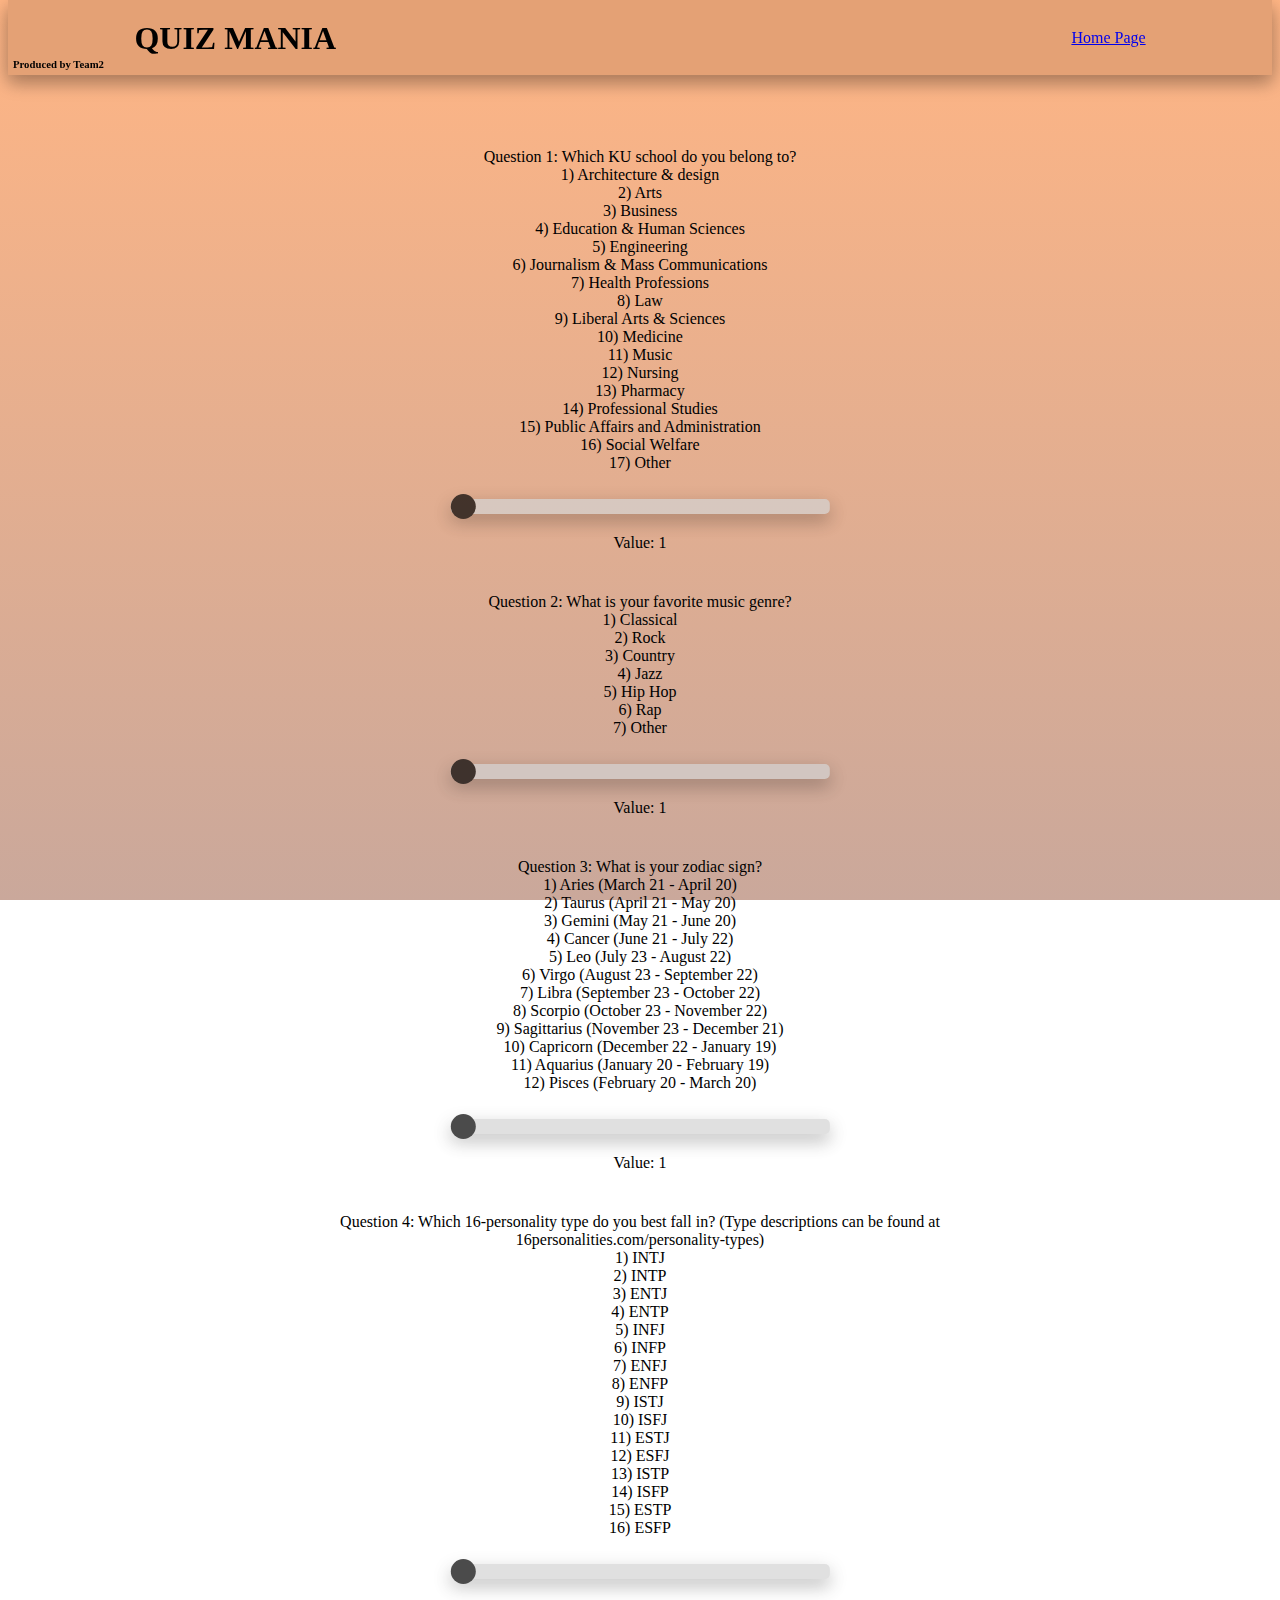
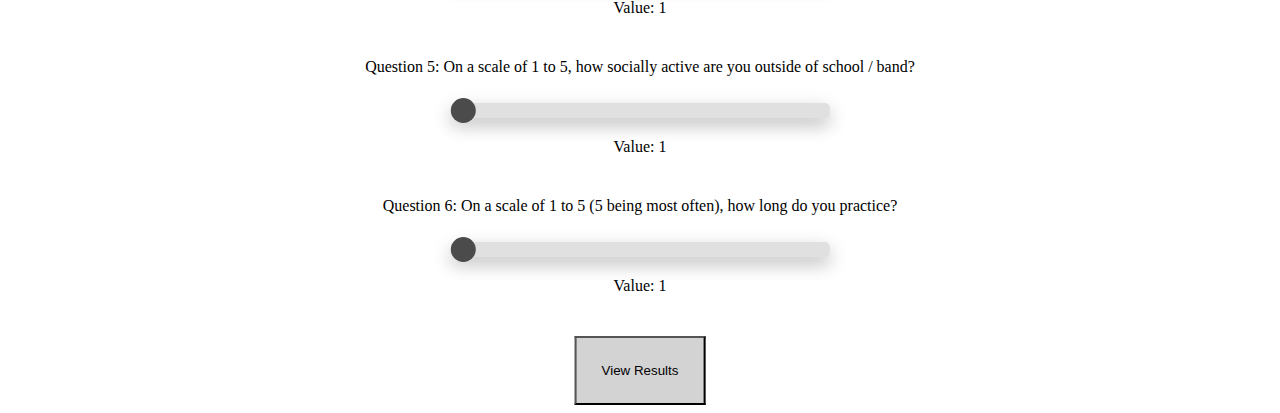
<file: instrumentquizpage.html>
<!--
instrumentquizpage.html
html class as musical instrument quiz page.
button and implementation from handleSubmit() was modified from the following published code: https://github.com/RajnishKatharotiya/share-data-between-html-pages.
The modified code allowed for the utilization of session storage and transfer of information between webpages.
-->
<!doctype html>
<html>
	<head>
		<meta charset="utf-8">
		<title>Quiz</title>
		<link rel="stylesheet" href="styles.css">
	</head>
	<body>
        <div class="header">
            <h1>QUIZ MANIA</h1>
            <h6>Produced by Team2</h6>
            <a href="index.html">Home Page</a>
        </div>
        <div class="quiz-container">
            <div class="question">
                Question 1: Which KU school do you belong to?
								<br>1) Architecture & design
								<br>2) Arts
								<br>3) Business
								<br>4) Education & Human Sciences
								<br>5) Engineering
								<br>6) Journalism & Mass Communications
								<br>7) Health Professions
								<br>8) Law
								<br>9) Liberal Arts & Sciences
								<br>10) Medicine
								<br>11) Music
								<br>12) Nursing
								<br>13) Pharmacy
								<br>14) Professional Studies
								<br>15) Public Affairs and Administration
								<br>16) Social Welfare
								<br>17) Other
            </div>

            <div class="slide1container">
                <input type="range" min="1" max="1700" value="1" class="slider" id="myRange1">
                <p>Value: <span id="slideValue1"></span></p>
								<script>
                    var slider1 = document.getElementById("myRange1");
                    var output1 = document.getElementById("slideValue1");
                    output1.innerHTML = slider1.value;
                    slider1.oninput = function() {
                        output1.innerHTML = Math.ceil(this.value/100);
                    }
                </script>
            </div>

            <div class="question">
                Question 2: What is your favorite music genre?
								<br>1) Classical
								<br>2) Rock
								<br>3) Country
								<br>4) Jazz
								<br>5) Hip Hop
								<br>6) Rap
								<br>7) Other
            </div>

            <div class="slide2container">
                <input type="range" min="1" max="700" value="1" class="slider" id="myRange2">
                <p>Value: <span id="slideValue2"></span></p>
                <script>
                    var slider2 = document.getElementById("myRange2");
                    var output2 = document.getElementById("slideValue2");
                    output2.innerHTML = slider2.value;
                    slider2.oninput = function() {
                        output2.innerHTML = Math.ceil(this.value/100);
                    }
                </script>
            </div>

            <div class="question">
                Question 3: What is your zodiac sign?
								<br>1) Aries (March 21 - April 20)
								<br>2) Taurus (April 21 - May 20)
								<br>3) Gemini (May 21 - June 20)
								<br>4) Cancer (June 21 - July 22)
								<br>5) Leo (July 23 - August 22)
								<br>6) Virgo (August 23 - September 22)
								<br>7) Libra (September 23 - October 22)
								<br>8) Scorpio (October 23 - November 22)
								<br>9) Sagittarius (November 23 - December 21)
								<br>10) Capricorn (December 22 - January 19)
								<br>11) Aquarius (January 20 - February 19)
								<br>12) Pisces (February 20 - March 20)
            </div>


            <div class="slide3container">
                <input type="range" min="1" max="1200" value="1" class="slider" id="myRange3">
                <p>Value: <span id="slideValue3"></span></p>
                <script>
                    var slider3 = document.getElementById("myRange3");
                    var output3 = document.getElementById("slideValue3");
                    output3.innerHTML = slider3.value;
                    slider3.oninput = function() {
                        output3.innerHTML = Math.ceil(this.value/100);
                    }
                </script>
            </div>

            <div class="question">
                Question 4: Which 16-personality type do you best fall in? (Type descriptions can be found at 16personalities.com/personality-types)
								<br>1) INTJ
								<br>2) INTP
								<br>3) ENTJ
								<br>4) ENTP
								<br>5) INFJ
								<br>6) INFP
								<br>7) ENFJ
								<br>8) ENFP
								<br>9) ISTJ
								<br>10) ISFJ
								<br>11) ESTJ
								<br>12) ESFJ
								<br>13) ISTP
								<br>14) ISFP
								<br>15) ESTP
								<br>16) ESFP
            </div>

            <div class="slide4container">
                <input type="range" min="1" max="1600" value="1" class="slider" id="myRange4">
                <p>Value: <span id="slideValue4"></span></p>
                <script>
                    var slider4 = document.getElementById("myRange4");
                    var output4 = document.getElementById("slideValue4");
                    output4.innerHTML = slider4.value;
                    slider4.oninput = function() {
                        output4.innerHTML = Math.ceil(this.value/100);
                    }
                </script>
            </div>

            <div class="question">
                Question 5: On a scale of 1 to 5, how socially active are you outside of school / band?
            </div>
            <div class="slide5container">
                <input type="range" min="1" max="500" value="1" class="slider" id="myRange5">
                <p>Value: <span id="slideValue5"></span></p>
                <script>
                    var slider5 = document.getElementById("myRange5");
                    var output5 = document.getElementById("slideValue5");
                    output5.innerHTML = slider5.value;
                    slider5.oninput = function() {
                        output5.innerHTML = Math.ceil(this.value/100);
                    }
                </script>
            </div>

						<div class="question">
                Question 6: On a scale of 1 to 5 (5 being most often), how long do you practice?
            </div>
            <div class="slide6container">
                <input type="range" min="1" max="500" value="1" class="slider" id="myRange6">
                <p>Value: <span id="slideValue6"></span></p>
                <script>
                    var slider6 = document.getElementById("myRange6");
                    var output6 = document.getElementById("slideValue6");
                    output6.innerHTML = slider6.value;
                    slider6.oninput = function() {
                        output6.innerHTML = Math.ceil(this.value/100);
                    }
                </script>
            </div>

        </div>


				<script type="text/javascript" src="instrumentquizpage.js"></script>


        <form action="instrumentquizresult.html" method="POST">

					<input type="hidden" id="value1" value="0" />
					<input type="hidden" id="value2" value="2" />
					<input type="hidden" id="value3" value="3" />
					<input type="hidden" id="value4" value="4" />
					<input type="hidden" id="value5" value="5" />
					<input type="hidden" id="value6" value="5" />

					<input type="hidden" id="instrument" value="0" />



					<button class="submit" onclick="handleSubmit( output1.innerHTML, output2.innerHTML, output3.innerHTML, output4.innerHTML, output5.innerHTML, output6.innerHTML)">View Results</>
        </form>
    </body>
</html>
</file>
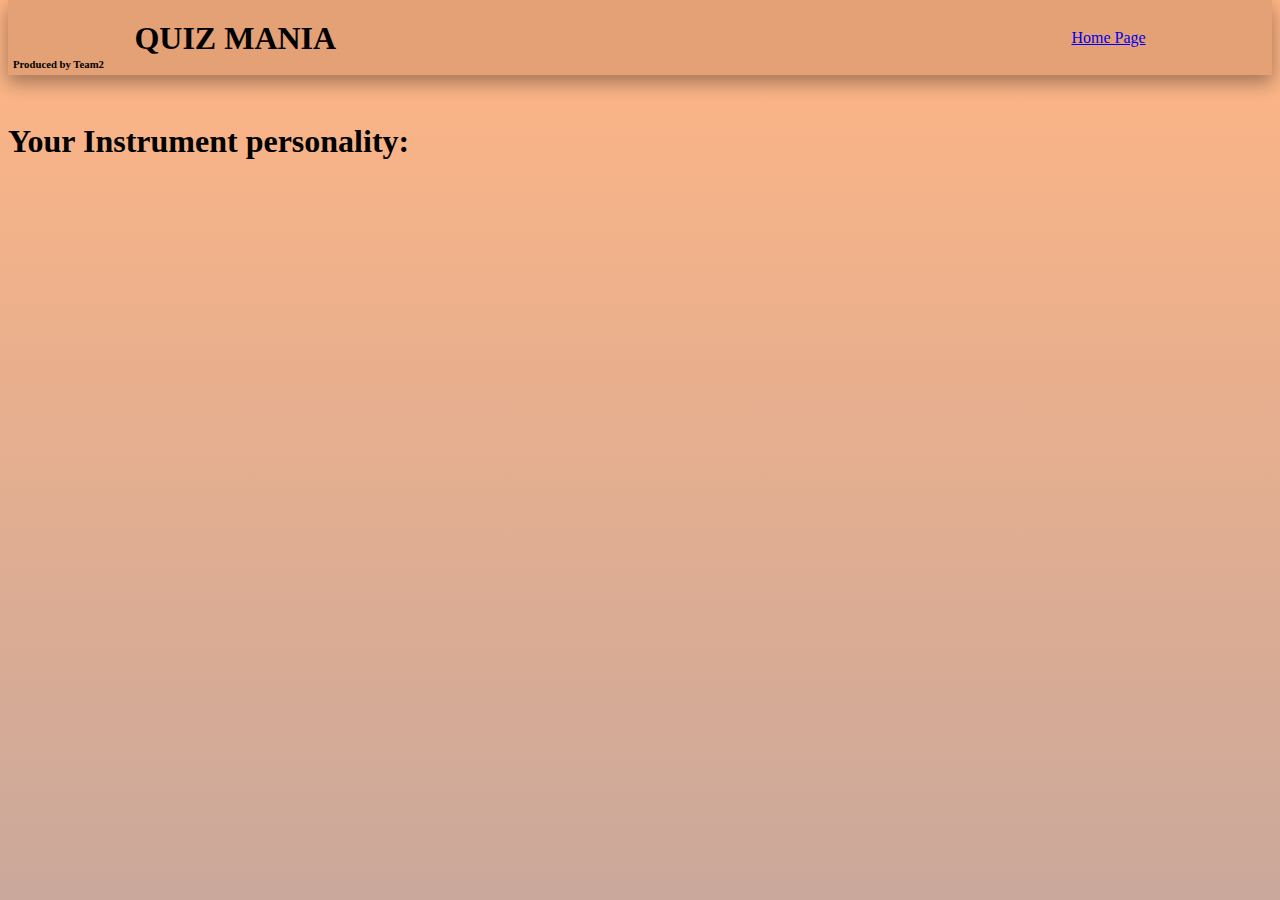
<file: instrumentquizresult.html>
<!--
instrumentquizresult.html
html class for instrument quiz result page, displays instrument personality to user, and offers button to return back to home page.
-->
<!doctype html>
<html>
	<head>
		<meta charset="utf-8">
		<title>Quiz</title>
		<link rel="stylesheet" href="styles.css">
	</head>
    <body>
        <div class="header">
            <h1>QUIZ MANIA</h1>
            <h6>Produced by Team2</h6>
            <a href="index.html">Home Page</a>
        </div>


				<script type="text/javascript" src="instrumentquizresult.js"></script>


				<h1>
            Your Instrument personality: <span id="result-value1" />
        </h1>



	</body>
</html>
</file>
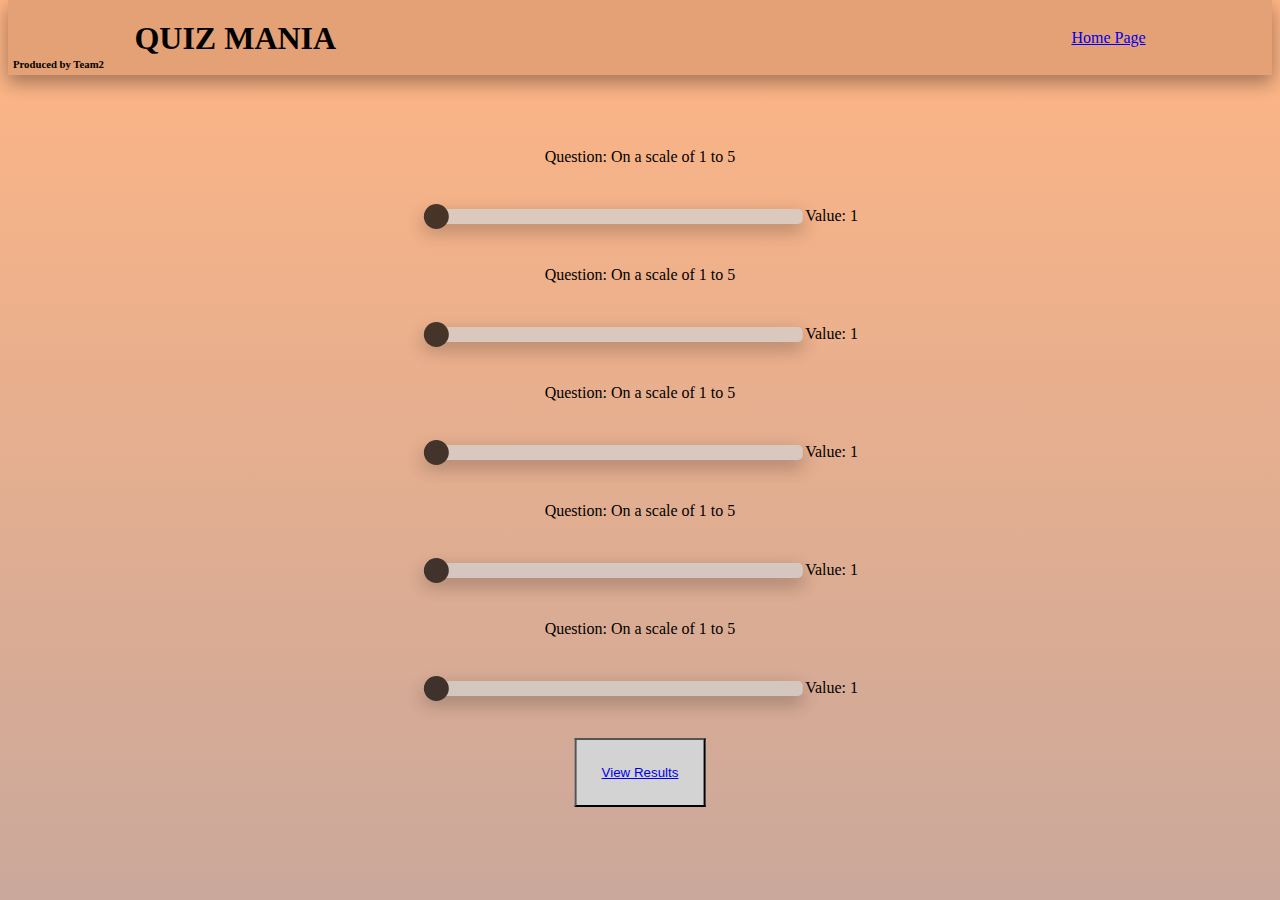
<file: quizpage.html>
<!--
quizpage.html
html class for quizpages, provides user with a variety of questions and moves to quizresult web page after submission.
-->
<!doctype html>
<html>
	<head>
		<meta charset="utf-8">
		<title>Quiz</title>
		<link rel="stylesheet" href="styles.css">
	</head>
	<body>
        <div class="header">
            <h1>QUIZ MANIA</h1>
            <h6>Produced by Team2</h6>
            <a href="index.html">Home Page</a>
        </div>
        <div class="quiz-container">
            <div class="question">
                Question: On a scale of 1 to 5
            </div>
            <div class="slidecontainer">
                <input type="range" min="1" max="500" value="1" class="slider" id="myRange1">
                <p>Value: <span id="value1"></span></p>
                <script>
                    var slider1 = document.getElementById("myRange1");
                    var output1 = document.getElementById("value1");
                    output1.innerHTML = slider1.value;
                    slider1.oninput = function() {
                        output1.innerHTML = Math.ceil(this.value/100);
                    }
                </script>
            </div>

            <div class="question">
                Question: On a scale of 1 to 5
            </div>
            <div class="slidecontainer">
                <input type="range" min="1" max="500" value="1" class="slider" id="myRange2">
                <p>Value: <span id="value2"></span></p>
                <script>
                    var slider2 = document.getElementById("myRange2");
                    var output2 = document.getElementById("value2");
                    output2.innerHTML = slider2.value;
                    slider2.oninput = function() {
                        output2.innerHTML = Math.ceil(this.value/100);
                    }
                </script>
            </div>

            <div class="question">
                Question: On a scale of 1 to 5
            </div>
            <div class="slidecontainer">
                <input type="range" min="1" max="500" value="1" class="slider" id="myRange3">
                <p>Value: <span id="value3"></span></p>
                <script>
                    var slider3 = document.getElementById("myRange3");
                    var output3 = document.getElementById("value3");
                    output3.innerHTML = slider3.value;
                    slider3.oninput = function() {
                        output3.innerHTML = Math.ceil(this.value/100);
                    }
                </script>
            </div>

            <div class="question">
                Question: On a scale of 1 to 5
            </div>
            <div class="slidecontainer">
                <input type="range" min="1" max="500" value="1" class="slider" id="myRange4">
                <p>Value: <span id="value4"></span></p>
                <script>
                    var slider4 = document.getElementById("myRange4");
                    var output4 = document.getElementById("value4");
                    output4.innerHTML = slider4.value;
                    slider4.oninput = function() {
                        output4.innerHTML = Math.ceil(this.value/100);
                    }
                </script>
            </div>

            <div class="question">
                Question: On a scale of 1 to 5
            </div>
            <div class="slidecontainer">
                <input type="range" min="1" max="500" value="1" class="slider" id="myRange5">
                <p>Value: <span id="value5"></span></p>
                <script>
                    var slider5 = document.getElementById("myRange5");
                    var output5 = document.getElementById("value5");
                    output5.innerHTML = slider5.value;
                    slider5.oninput = function() {
                        output5.innerHTML = Math.ceil(this.value/100);
                    }
                </script>
            </div>
        </div>

        <div>
            <button class="submit"><a href="quizresult.html">View Results</a></button>
        </div>


	</body>
</html>
</file>
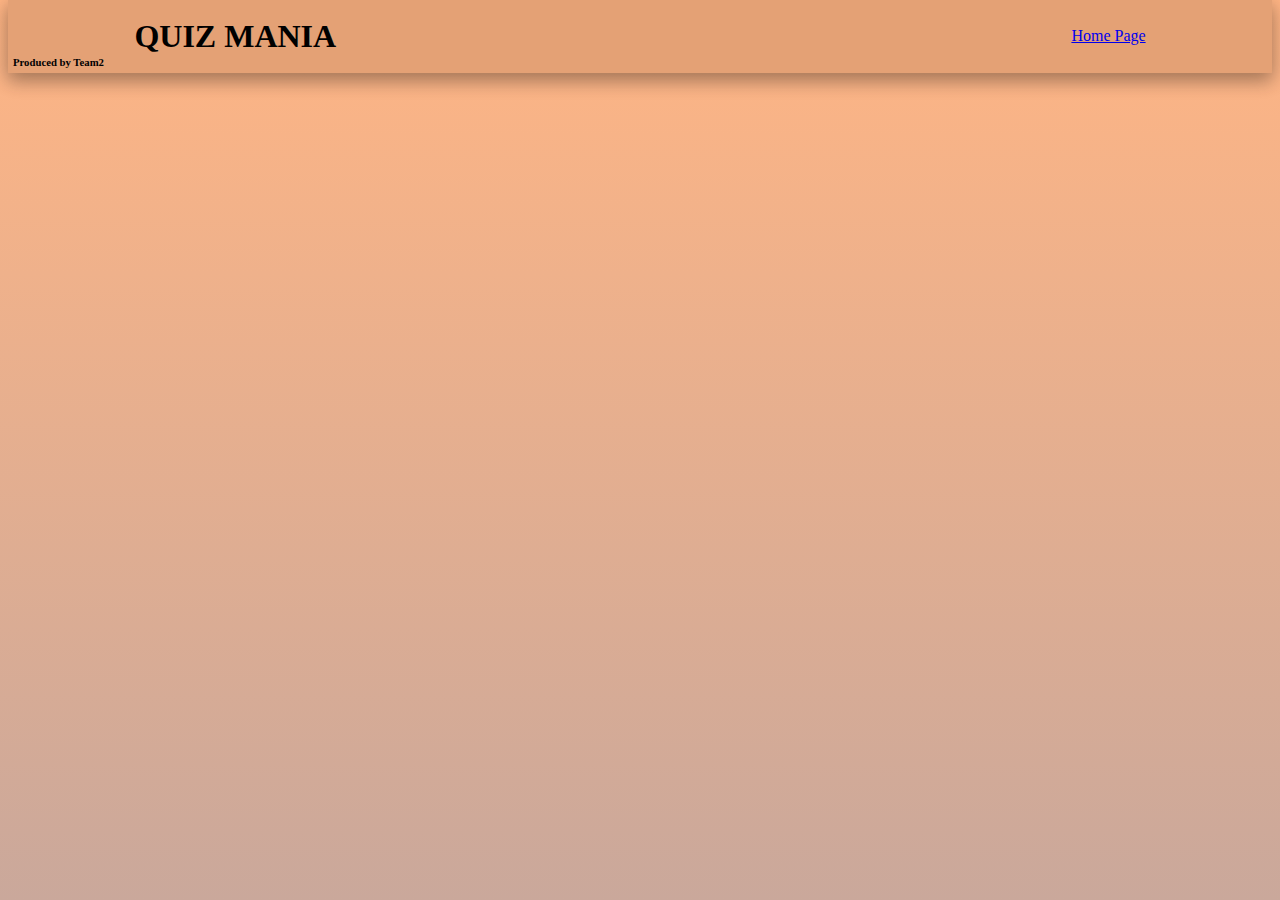
<file: quizresult.html>
<!--
quizresult.html
html class for quiz result page, displays quiz score to user, and offers button to return back to home page.
-->
<!doctype html>
<html>
	<head>
		<meta charset="utf-8">
		<title>Quiz</title>
		<link rel="stylesheet" href="styles.css">
	</head>
    <body>
        <div class="header">
            <h1>QUIZ MANIA</h1>
            <h6>Produced by Team2</h6>
            <a href="index.html">Home Page</a>
        </div>



	</body>
</html>
</file>
<file: styles.css>
/*
styles.css

styles class for defining webpage front-end, which is utilized on every webpage.
*/
body{
    background: no-repeat center fixed;
    background-image: linear-gradient(to bottom, rgb(255, 181, 132),  rgb(202, 168, 155));
    background-size: cover;
}
.header{
    position: sticky;
    top: 0;
    height: 75px;
    background-color: rgb(228, 161, 117);
    left: 50%;
    margin-top: -10px;
    margin-bottom: 50px;
    box-shadow: 0 8px 16px 0 rgba(0,0,0,0.2), 0 6px 20px 0 rgba(0,0,0,0.19);
    z-index: 1;
}
.header h1{
    margin: 0;
    position: absolute;
    top: 50%;
    transform: translateY(-50%);
    left: 10%;
}
.header h6{
    margin: 0;
    position: absolute;
    bottom: 5px;
    left: 5px;
}
.header a{
    position: absolute;
    right: 10%;
    top: 50%;
    transform: translateY(-50%);
}

.quizzes-container{
    display: grid;
    position: relative;
    left: 50%;
    max-width: 60%;
    transform: translateX(-50%);
}
.quizzes-container a{
    text-decoration: none;
    display: flex;
    box-shadow: 0 8px 16px 0 rgba(0,0,0,0.2), 0 6px 20px 0 rgba(0,0,0,0.19);
    font-size: large;
    height: 100px;
    width: max-content;
    margin: 5px;
    position: relative;
    border-radius: 10px;
    background-color: rgba(216, 189, 182, 0.966);
    transition: all ease-in-out 250ms;
}
.quizzes-container a:hover {
    background-color: rgba(255, 255, 255, 0.795);
}
.quizzes-container a img{
    border-radius: 10px;
}
.quizzes-container a i{
    height: 100%;
    width: max-content;
    text-align: left;
}
.quizzes-container a text{
    max-width: 500px;
    display:inline-flex;
    color: brown;
    padding: 10px;
    color: black;
}


/*Styles for quizpage*/
.quiz-container{
    display: grid;
    position: relative;
    left: 50%;
    text-align: center;
    max-width: 60%;
    transform: translateX(-50%);
}

.question{
    padding: 25px;
}

.slidecontainer {
    display: inline-flex;
    width: 100%;
    align-items: center;
    justify-content: center;
}
.slider {
    -webkit-appearance: none;
    box-shadow: 0 8px 16px 0 rgba(0,0,0,0.2), 0 6px 20px 0 rgba(0,0,0,0.19);
    position: relative;
    width: 50%;
    height: 15px;
    border-radius: 5px;
    background: #d3d3d3;
    outline: none;
    opacity: 0.7;
    -webkit-transition: .2s;
    transition: opacity .2s;
}
.slider:hover {
    opacity: 1;
}
.slider::-webkit-slider-thumb {
    -webkit-appearance: none;
    appearance: none;
    width: 25px;
    height: 25px;
    border-radius: 50%;
    background: black;
    cursor: pointer;
}

.submit{
    background: #d3d3d3;
    position: relative;
    left: 50%;
    padding: 25px;
    margin-top: 25px;
    transform: translate(-50%);
    transition: all ease-in-out 250ms;
}
.submit:hover{
    background-color: rgba(255, 255, 255, 0.795);
}
</file>
